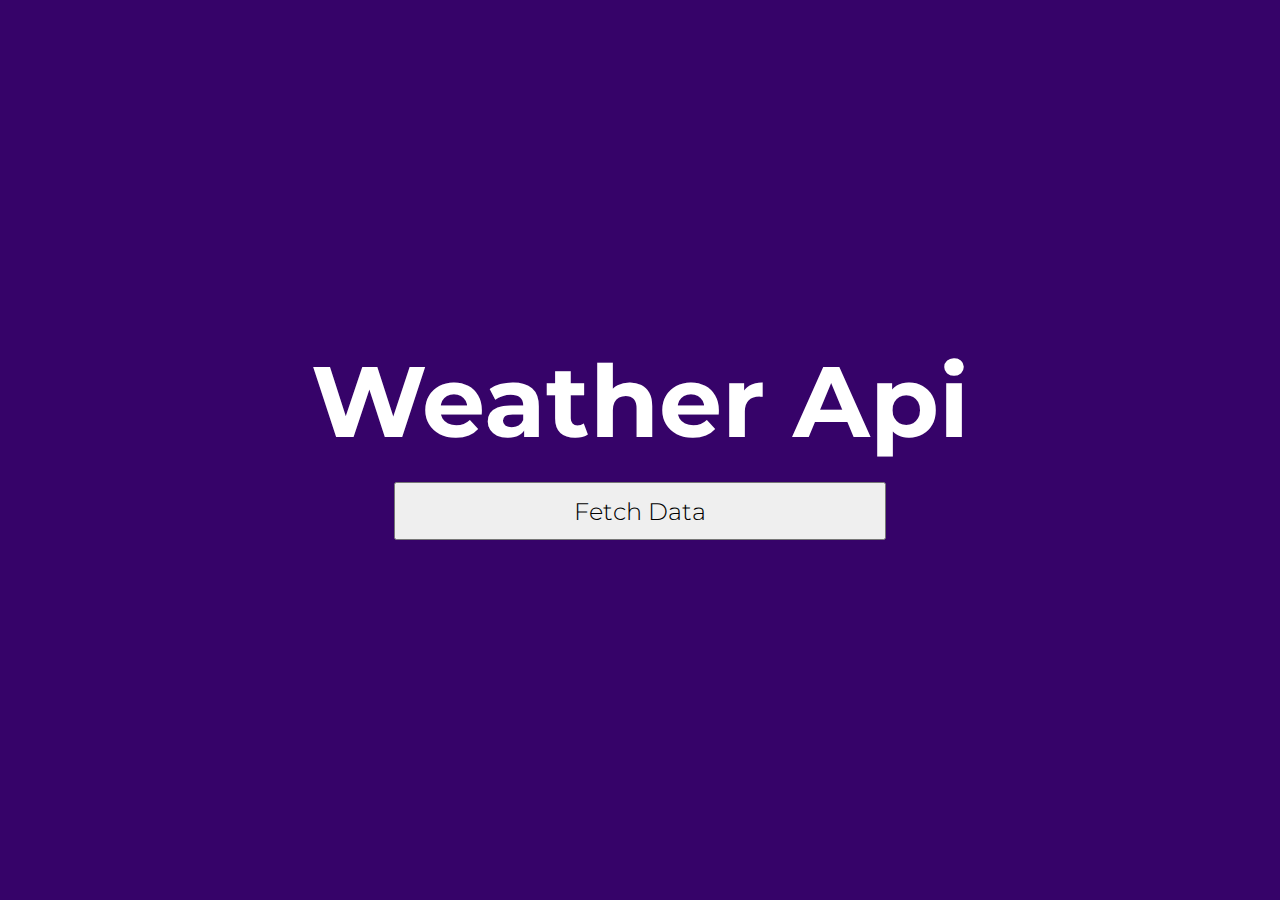
<file: index.html>
<!DOCTYPE html>
<html lang="en">
<head>
    <meta charset="UTF-8">
    <meta name="viewport" content="width=device-width, initial-scale=1.0">
    <title>Weather Data</title>
    <link rel="stylesheet" href="./style.css">
</head>
<body>
    <main>
     <h1>Weather Api</h1>
     <button id="fetchBtn"><a href="http://127.0.0.1:5500/index2.html" id="fetchA">Fetch Data</a></button>
    </main>


    <script src="./script.js"></script>
</body>
</html>
</file>
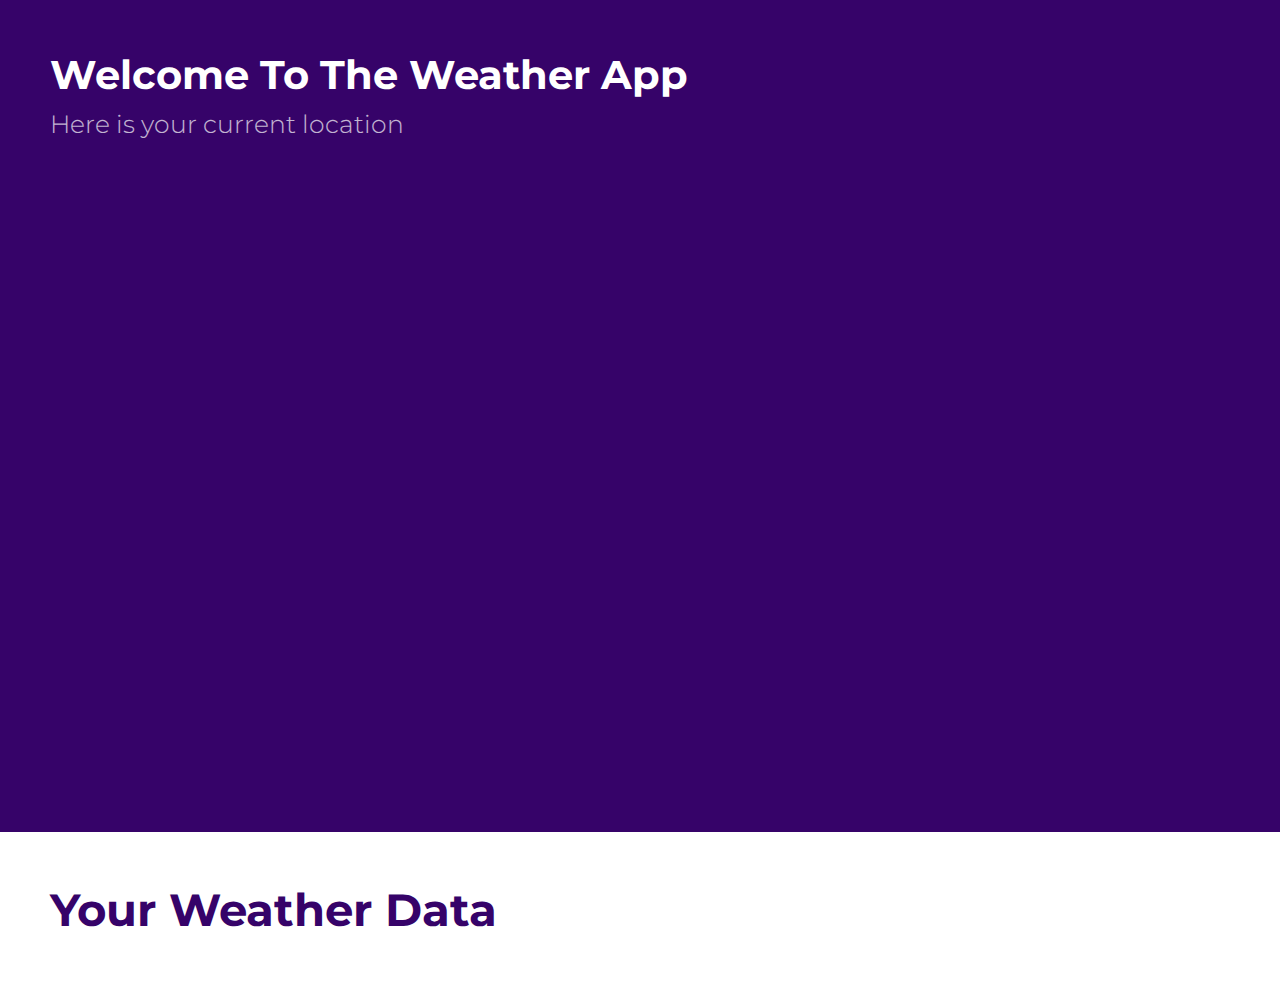
<file: index-2.html>
<!DOCTYPE html>
<html lang="en">
<head>
    <meta charset="UTF-8">
    <meta name="viewport" content="width=device-width, initial-scale=1.0">
    <title>Document</title>
    <link rel="stylesheet" href="./style.css">
</head>
<body>
<div class="contain">
    <h3>Welcome To The Weather App</h3>
    <p>Here is your current location</p>

    <div class="LatnLong" id="LatnLong">
        <!-- <button class="lati">Lat: 1298838</button> -->
        <!-- <button class="long">Long: 2383273278</button> -->
    </div>

    <div class="map" id="map">
        <!-- <iframe src="https://maps.google.com/maps?q=18.6161,73.7286&z=15&output=embed" width="1205" height="583" frameborder="0" style="border:0"></iframe> -->
    </div>
</div>
   
    <footer>
        <h5>Your Weather Data</h5>
        <div class="btns" id="btns">
            <!-- <button class="btnsss">Location: New Delhi</button>
            <button class="btnsss">Wind Speed: 100kmph</button>
            <button class="btnsss">Humclassity : 10</button>
            <button class="btnsss">Time Zone : GMT +5:30</button>
            <button class="btnsss">Pressure: 10atm</button>
            <button class="btnsss">Wind Direction : North West</button>
            <button class="btnsss">UV Index : 500</button>
            <button class="btnsss">Feels like: 30°</button> -->
        </div>
    </footer>


    <script src="./script.js"></script>
</body>
</html>
</file>
<file: style.css>
@import url('https://fonts.googleapis.com/css2?family=Montserrat&display=swap');

*{
    margin: 0;
    padding: 0;
}

body,html{
    width: 100%;
    height: 100%;
    color: white;
}

main{
    background: #360369;
    display: flex;
    flex-direction: column;
    align-items: center;
    justify-content: center;
    width: 100%;
    height: 100%
}

h1{
    font-family: 'Montserrat', sans-serif;
    font-weight: 700;
    font-size: 100px;
}

#fetchA{
    font-family: 'Montserrat', sans-serif;
    text-decoration: none;
    color: black;
    text-align: center;
    font-size: 24px;
    font-weight: 300;
}

#fetchBtn{
    margin: 20px;
    width: 492px;
    height: 58px;
}








/* Index 2 CSS */
.contain{
    font-family: 'Montserrat', sans-serif;
    background: #360369;
    padding: 50px;
}

h3{
    color: #FFF;
    font-family: 'Montserrat', sans-serif;
    font-size: 40px;
    font-weight: 700;
    /* margin-left: 20px; */
}

p{
    color: #FFF;
    font-size: 25px;
    font-weight: 300;
    opacity: 70%;
    margin: 10px 0px;
    /* margin-left: 20px; */
}

.LatnLong{
    display: flex;
    gap: 40px;
    /* border: 2px solid white; */
    width: 50%;
    /* margin-left: 20px; */
    margin-bottom: 40px;
}

.lati,.long{
    border: none;
    margin: 10px 0px;
    width: 309px;
    height: 57px;
    justify-content: center;
    color: #FFF;
    text-align: center;
    font-size: 20px;
    font-weight: 700;
    border-radius: 10px;
    background: #270846;
}

.map{
    margin-left: 20px;
    /* border: 2px solid white; */
     width: 1205px;
    height: 583px;
    margin: 10px 0px; 
   
}

footer{
    font-family: 'Montserrat', sans-serif;
    padding: 50px;
}

footer h5{
    color: #360369;
    font-size: 45px;
    font-weight: 700;
}

.btns{
    display: flex;
    flex-wrap: wrap;
    margin-top: 20px;
}

.btnsss{
    color: #FFF;
    background-color: #360369;
    font-family: 'Montserrat', sans-serif;
    font-size: 20px;
    border: none;
    border-radius: 10px;
    padding: 15px;
    margin-inline: 15px;
    margin-bottom: 20px;
}



/* Media Query */

@media screen and (max-width:750px){

    .LatnLong{
        display: flex;
        flex-wrap: wrap;
        flex-direction: column;
    }

   
}

@media screen and (max-width:850px)
{
    .map{
        width:600px ;
        height:400px ;
    }
}
</file>
